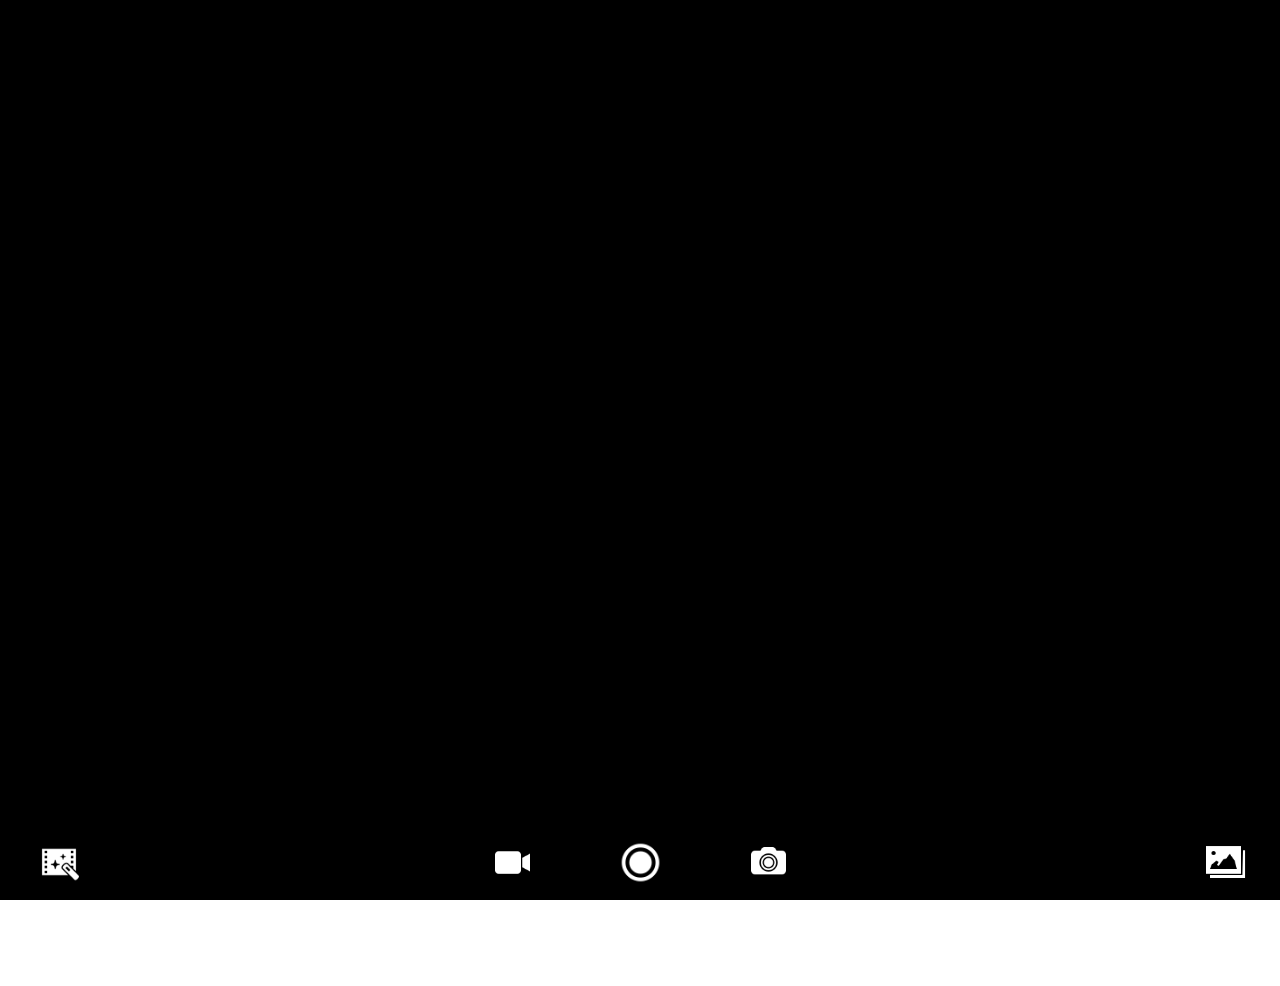
<file: index.html>
<!DOCTYPE html>
<html lang="en">
<head>
    <meta charset="UTF-8">
    <meta name="viewport" content="width=device-width, initial-scale=1.0">
    <title>Cam</title>
    <link rel="stylesheet" href="style.css">
</head>
<body>
    <div class="container">

        <div id="effects">
            <a onclick="menuPop()"><img src="effects1.png" alt="video" ></a>
        </div>
        <div id="menu" style="display: hidden;">
            <ul>
            <li><a id="blur">Blur</a></li>
            <li><a id="black">Black</a></li>
            <li><a id="white">White</a></li>
            <li><a id="others">Others</a></li>
            </ul>
        </div>

        <div id="video" align="center">
            <a onclick="takeVideo()"><img src="video1.png" alt="video" ></a>
        </div>

        <div id="capture" align="center">
            <a onclick="capture()"><img src="photocap.png" alt="capture"></a>
        </div>

        <div id="photo" align="center">
            <a onclick="takePhoto()""><img src="photo1.png" alt="photo"></a>
        </div>
    
        <div id="gallery" align="right">
            <a href="gallery.html"><img src="gallery.png" alt="gallery"></a>
            
        </div>

        <div id="camera">
            <video id="vid" ></video>
            <canvas id="camera-sensor"></canvas>
        </div>

    </div>
</body>
<script src="script.js"></script>
</html>
</file>
<file: style.css>
.container{
    display:grid;
    grid-template-columns: 10vw 25vw 10vw 10vw 10vw auto 10vw ;
    grid-template-rows: 85vh 7vh 8vh;
    background-color: black;
}
body{
    padding: 0px;
    margin: 0px;
}
#effects{
    display: flex;
    justify-content: center;
    align-items: center;
    grid-column-start: 1;
    grid-column-end: 2;
    grid-row-start: 3 ;
    border: 0px;
}
#effects img:hover{
    max-height: 95%;
    max-width: 95%;
    height: auto;
    width: auto;
}
#capture img{
    cursor: pointer;
}
#menu ul li{
    padding: 15vh;
    list-style: none;
    display: inline;
    width: 100vw;
}

#menu{
    display: hidden;
    width: 100%;
    padding: 0px;
    margin: 0px;
    text-align: center;
    background-color: rgb(37, 36, 36); 
    color: white;
    z-index: 1; 
    transition: 0.5s;
    position: fixed;
    bottom: 8.01vh;
    height: 0;
    overflow: hidden;
}
#video{
    display: flex;
    justify-content: center;
    align-items: center;
    grid-column-start: 3;
    grid-column-end: 4;
    grid-row-start: 3;
    border: 1px solid ;
    border-radius: 100px;
}
#video:hover{
    cursor:pointer;
    background-color:  rgb(37,37,37);
}
#capture{
    display: flex;
    justify-content: center;
    align-items: center;
    grid-column-start: 4;
    grid-column-end: 5;
    grid-row-start: 3;

}

#photo{
    display: flex;
    justify-content: center;
    align-items: center;
    grid-column-start: 5;
    grid-column-end: 6;
    grid-row-start: 3;
    border: 1px solid ;
    border-radius: 100px;
}
#photo:hover{
    cursor:pointer;
    background-color: rgb(37,37,37);
}

#gallery{
    display: flex;
    justify-content: center;
    align-items: center;
    grid-column-start: 7;
    grid-column-end: 8;
    grid-row-start: 3;
}
#gallery img:hover {
    max-height: 80%;
    max-width: 80%;
    height: auto;
    width: auto;
}


#photo img, #video img, #gallery img{
    max-height: 70%;
    max-width: 70%;
    height: auto;
    width: auto;
}
#effects img{
    max-height: 80%;
    max-width: 80%;
    height: auto;
    width: auto;
    cursor: pointer;
}

#capture img{
    max-height: 90%;
    max-width: 90%;
    height: auto;
    width: auto;
}
#capture img:hover{
    max-height: 100%;
    max-width: 100%;
    height: auto;
    width: auto;
}
#camera{
    background-color: black;
    grid-column-start: 1;
    grid-column-end: 8;
    grid-row-start: 1;
    grid-row-end: 3;

}
#vid{
    height: 100%;
    width: 100%;
}
</file>
